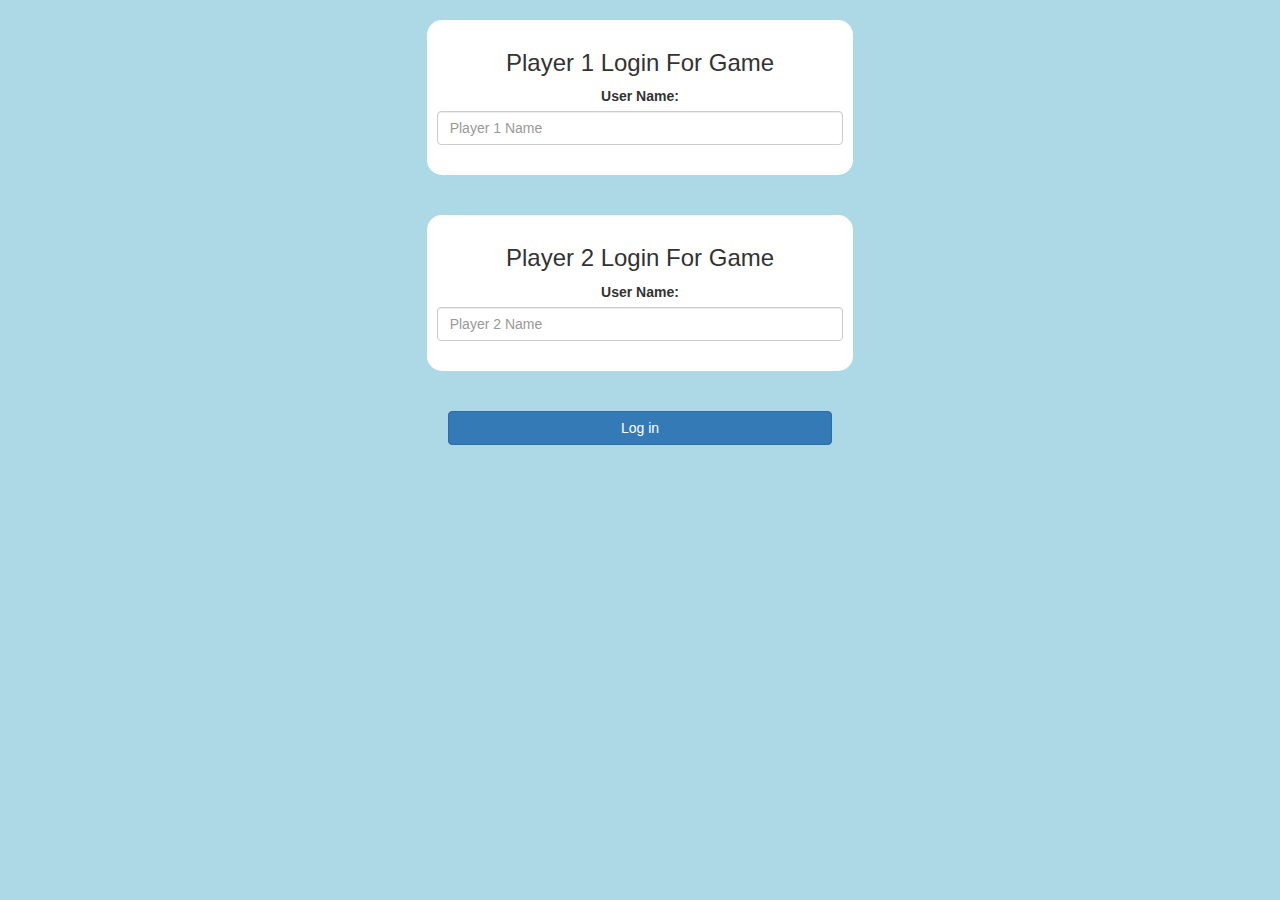
<file: index.html>
<!DOCTYPE html>
<html>
<head>
	<title>Guess The Word</title>

<meta name="viewport" content="width=device-width, initial-scale=1">
<link rel="stylesheet" href="https://maxcdn.bootstrapcdn.com/bootstrap/3.4.0/css/bootstrap.min.css">
<script src="https://ajax.googleapis.com/ajax/libs/jquery/3.4.1/jquery.min.js"></script>
<script src="https://maxcdn.bootstrapcdn.com/bootstrap/3.4.0/js/bootstrap.min.js"></script>

<link rel="stylesheet" type="text/css" href="game.css">

<script src="game_login.js"></script>
</head>
<body>
	<center>
		<br>
<div class="col-lg-4 col-sm-8 col-xs-11 login_div1">
	<h3>Player 1 Login For Game</h3>
	<label>User Name:</label>
	<input type="text" id="player1_name_input" class="form-control" placeholder="Player 1 Name">
	<br>
</div>
<br>
<br>
<div class="col-lg-4 col-sm-8 col-xs-11 login_div2">
	<h3>Player 2 Login For Game</h3>
	<label>User Name:</label>
	<input type="text" id="player2_name_input" class="form-control" placeholder="Player 2 Name">
	<br>
</div>
<br>
<br>
<button style="width: 30%" class="btn btn-primary" onclick="addUser()">Log in</button>
</center>
</body>
</html>
</file>
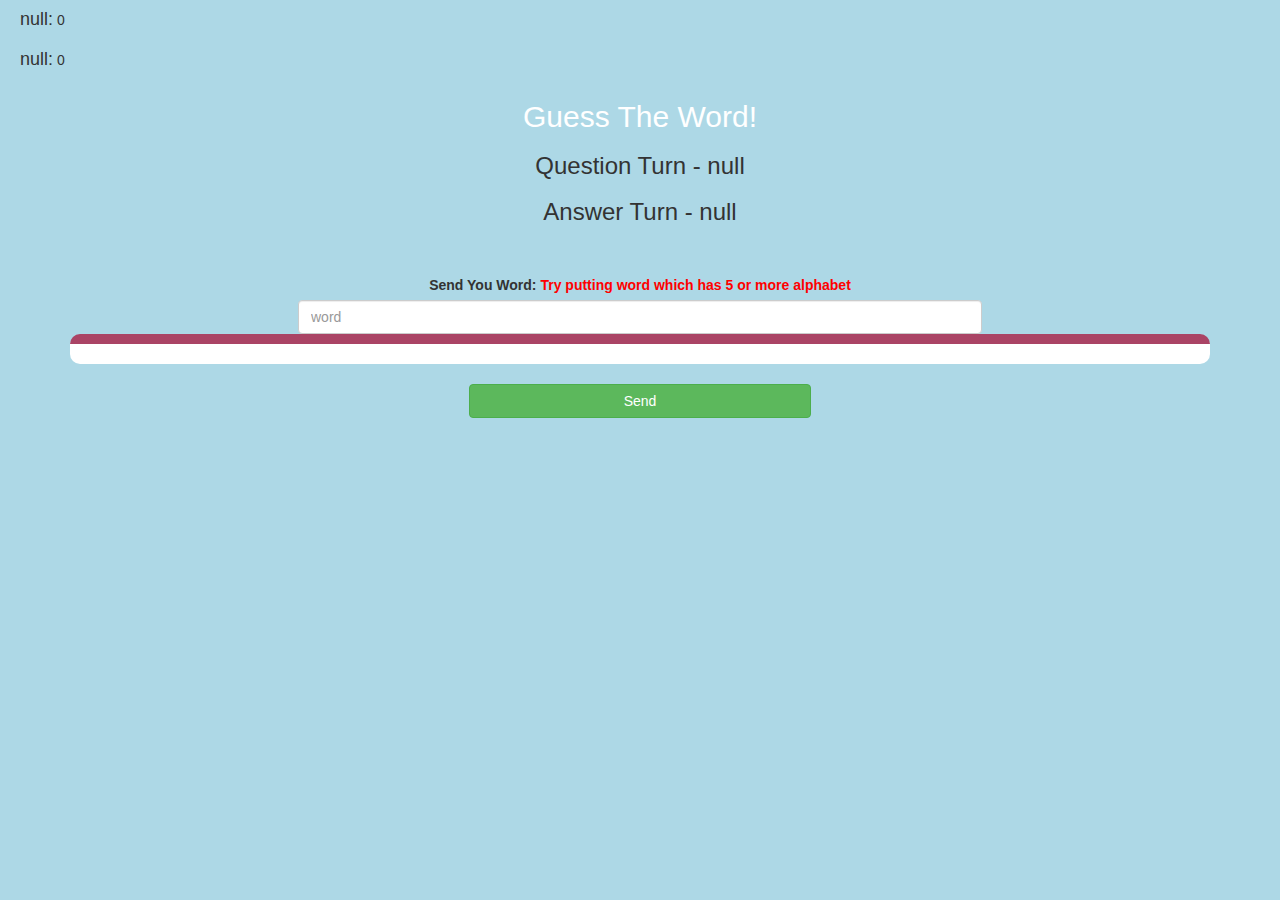
<file: game_page.html>
<!DOCTYPE html>
<html>
<head>
	<title>Guess The Word</title>

<meta name="viewport" content="width=device-width, initial-scale=1">
<link rel="stylesheet" href="https://maxcdn.bootstrapcdn.com/bootstrap/3.4.0/css/bootstrap.min.css">
<script src="https://ajax.googleapis.com/ajax/libs/jquery/3.4.1/jquery.min.js"></script>
<script src="https://maxcdn.bootstrapcdn.com/bootstrap/3.4.0/js/bootstrap.min.js"></script>

<link rel="stylesheet" type="text/css" href="game.css">
</head>
<body>

	<h4 id="player1_name"></h4> <span id="player1_score"></span>
	<br>
	<h4 id="player2_name"></h4> <span id="player2_score"></span>



<div class="container">
	<center>
		<h2 style="color: white;">Guess The Word!</h2>
        <h3 id = "player_question"></h3>
        <h3 id = "player_answer"></h3>
		<br>
		<br>

		<label>Send You Word: <b style="color: red">Try putting word which has 5 or more alphabet</b></label>
	    <input type="text" id="word" class = "form-control" placeholder = "word">
		<div id = "output"></div>
		<br>
        <button onclick="send()" class="btn btn-success" style="width: 30%;">Send</button>
	</center>
</div>

<script src="game_page.js"></script>
</body>
</html>
</file>
<file: game.css>
body
{
	background: lightblue;
	
}

	.login_div1 , .login_div2
	{
		background: white;
		padding: 10px;
		float: none;
		border-radius: 15px;
		text-align: center;

	}


#player1_name , #player2_name
{
	display: inline-block;
	margin-left: 20px;
}
#word
{
	width: 60%;
}
#word_display
{
	letter-spacing: 5px;
}
#output
{
background: white;
border-radius: 10px;
border-top: 10px solid #AA4465;
padding: 10px;
float: none;
text-align: left;
}
</file>
